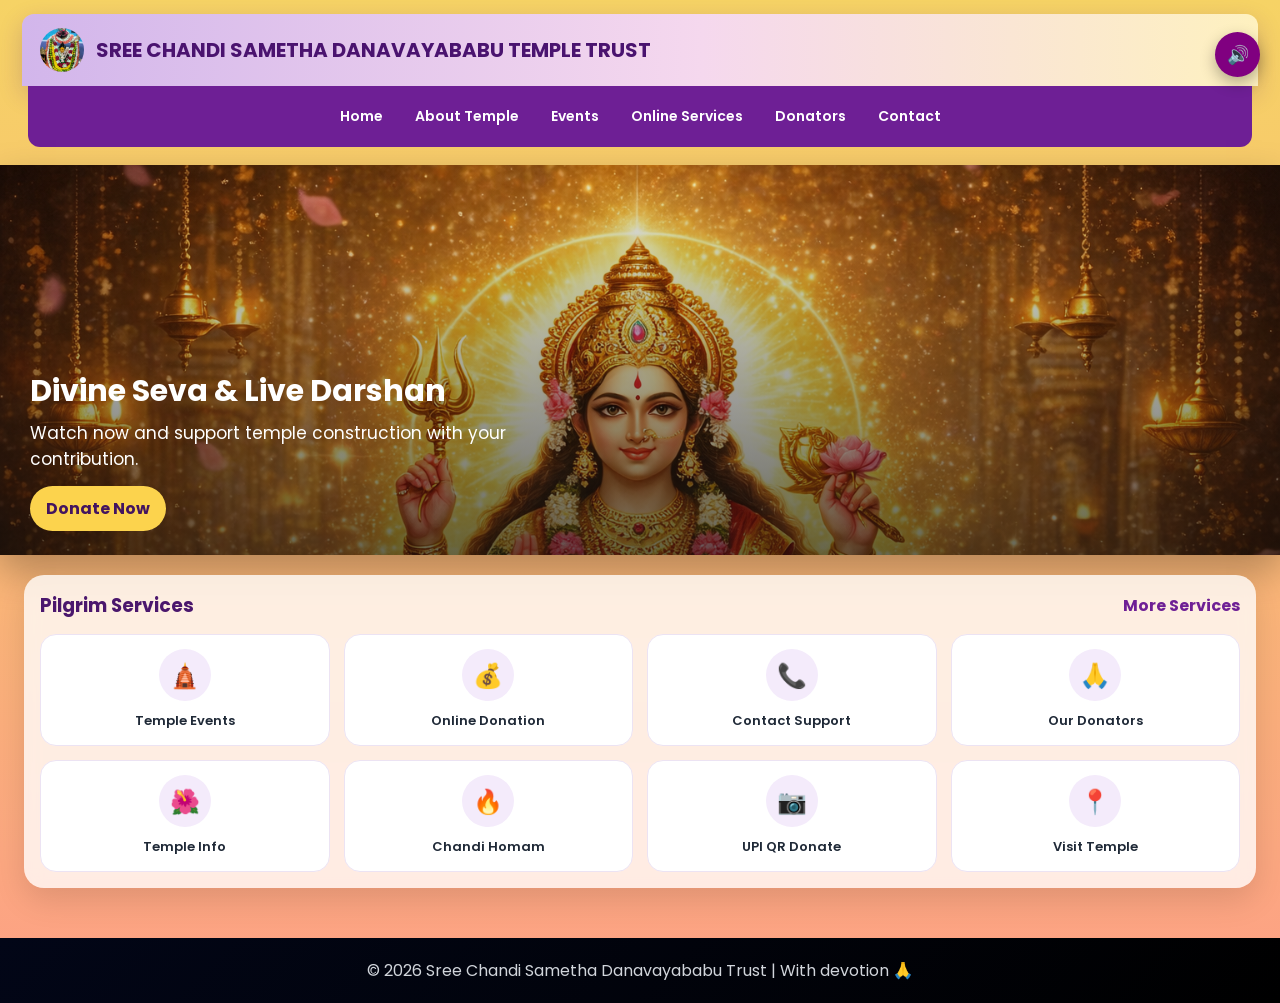
<file: index.html>
<!DOCTYPE html>
<html lang="en">
<head>
    <meta charset="UTF-8">
    <meta name="viewport" content="width=device-width, initial-scale=1.0">
    <title>Sree Chandi Sametha Danavayababu Temple Trust</title>

    <meta name="description" content="Support the construction of Sree Chandi Sametha Danavayababu Temple.">
    <link rel="canonical" href="https://harshavardhangokada.github.io/temple-website/">
    
    <link rel="stylesheet" href="style.css">
</head>

<body>

<!-- 🔊 AUDIO SYSTEM -->
<audio id="bg-audio" loop>
  <source src="temple-music.opus" type="audio/ogg; codecs=opus">
  Your browser does not support the audio element.
</audio>

<button class="audio-btn" onclick="toggleAudio()">🔊</button>

<div class="ttd-home">

    <!-- HEADER -->
    <header class="ttd-topbar">
        <div class="ttd-brand">
            <img src="amma.jpg" alt="Lord Durgaamma logo">
            <div>
                <h1>SREE CHANDI SAMETHA DANAVAYABABU TEMPLE TRUST</h1>
            </div>
        </div>
    </header>

    <!-- NAV -->
    <nav class="ttd-nav">
        <a href="index.html">Home</a>
        <a href="about.html">About Temple</a>
        <a href="events.html">Events</a>
        <a href="donate.html">Online Services</a>
        <a href="donators.html">Donators</a>
        <a href="contact.html">Contact</a>
    </nav>

    <!-- HERO -->
    <main class="ttd-layout">
        <section class="ttd-hero-card">
            <img src="god.jpg" alt="Goddess Durgamma face">
            <div class="ttd-hero-overlay">
                <h2>Divine Seva & Live Darshan</h2>
                <p>Watch now and support temple construction with your contribution.</p>
                <a href="donate.html" class="ttd-cta">Donate Now</a>
            </div>
        </section>
    </main>

    <!-- SERVICES -->
    <section class="ttd-services">
        <div class="ttd-services-head">
            <h3>Pilgrim Services</h3>
            <a href="donate.html">More Services</a>
        </div>

        <div class="ttd-service-grid">
            <a class="ttd-service" href="events.html"><span>🛕</span><p>Temple Events</p></a>
            <a class="ttd-service" href="donate.html"><span>💰</span><p>Online Donation</p></a>
            <a class="ttd-service" href="contact.html"><span>📞</span><p>Contact Support</p></a>
            <a class="ttd-service" href="donators.html"><span>🙏</span><p>Our Donators</p></a>
            <a class="ttd-service" href="about.html"><span>🌺</span><p>Temple Info</p></a>
            <a class="ttd-service" href="events.html"><span>🔥</span><p>Chandi Homam</p></a>
            <a class="ttd-service" href="donate.html"><span>📷</span><p>UPI QR Donate</p></a>
            <a class="ttd-service" href="contact.html"><span>📍</span><p>Visit Temple</p></a>
        </div>
    </section>

</div>

<!-- FOOTER -->
<footer>
    © 2026 Sree Chandi Sametha Danavayababu Trust | With devotion 🙏
</footer>

<!-- 🔊 AUDIO SCRIPT -->
<script>
let audio;
let btn;

window.onload = function () {
    audio = document.getElementById("bg-audio");
    btn = document.querySelector(".audio-btn");
};

function toggleAudio(){
    if(audio.paused){
        audio.play().then(()=>{
            btn.classList.add("playing");
            btn.innerText = "🔊";
        }).catch(err=>{
            alert("Audio not allowed. Click again.");
        });
    } else {
        audio.pause();
        btn.classList.remove("playing");
        btn.innerText = "🔇";
    }
}
</script>

</body>
</html>
</file>
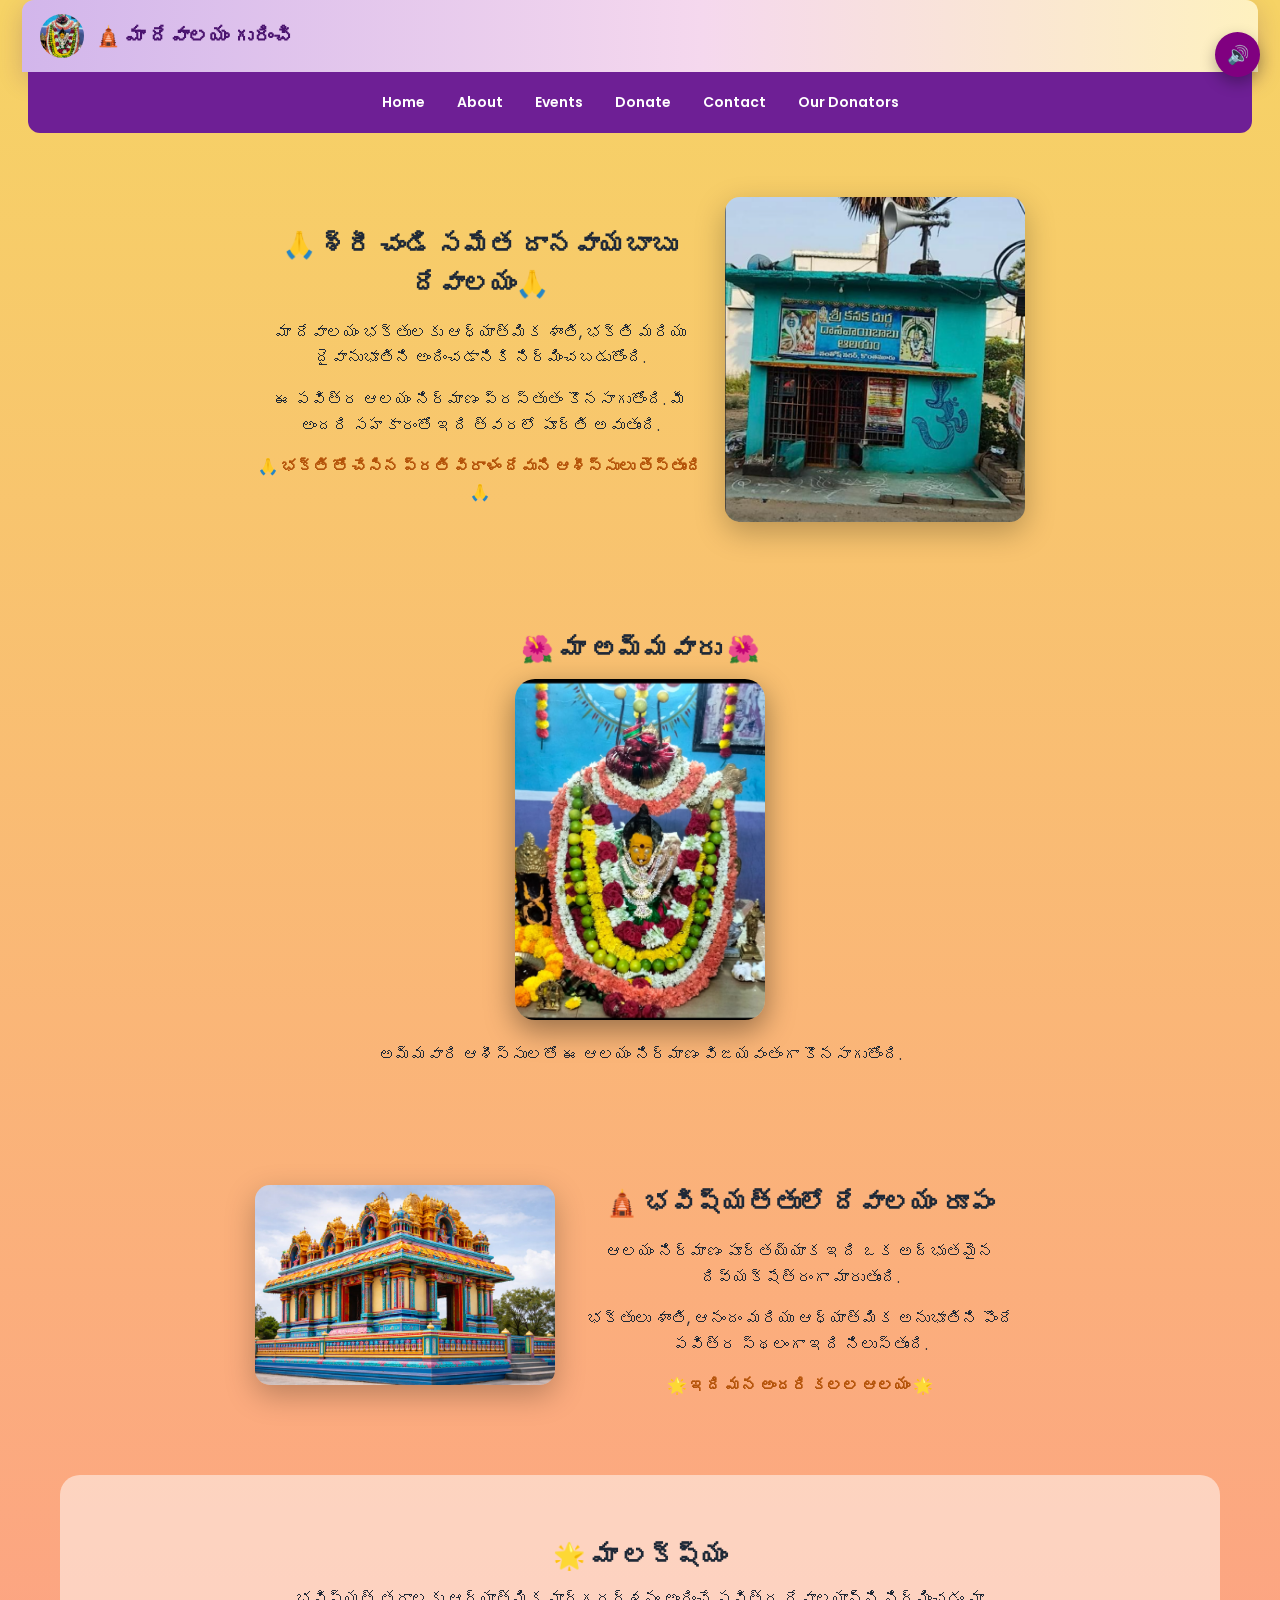
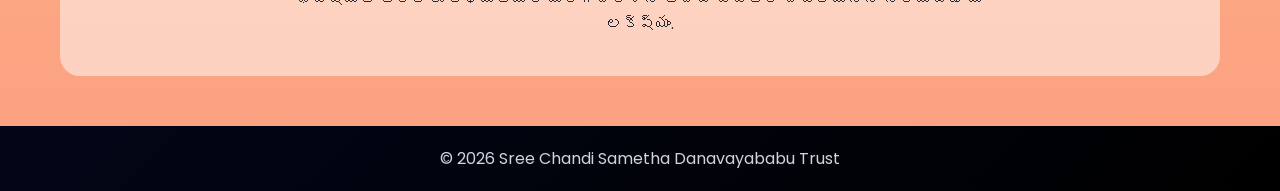
<file: about.html>
<!DOCTYPE html>
<html lang="te">
<head>
    <meta charset="UTF-8">
    <meta name="viewport" content="width=device-width, initial-scale=1.0">
    <title>About - Sree Chandi Sametha Danavayababu Temple Trust</title>

    <meta name="description" content="Learn about Sree Chandi Sametha Danavayababu Temple Trust and our mission to build a sacred place for future generations.">
    <link rel="canonical" href="https://harshavardhangokada.github.io/temple-website/about.html">

    <meta name="robots" content="index,follow">
    <meta property="og:title" content="About - Sree Chandi Sametha Danavayababu Temple Trust">
    <meta property="og:description" content="Our temple trust mission, vision, and future temple plan.">
    <meta property="og:type" content="website">
    <meta property="og:url" content="https://harshavardhangokada.github.io/temple-website/about.html">
    <meta property="og:image" content="https://harshavardhangokada.github.io/temple-website/temple.png">

    <link rel="stylesheet" href="style.css">
</head>

<body>

<!-- 🔊 AUDIO SYSTEM -->
<audio id="bg-audio" loop>
  <source src="temple-music.opus" type="audio/ogg; codecs=opus">
  Your browser does not support the audio element.
</audio>


<button class="audio-btn" onclick="toggleAudio()">🔊</button>

<!-- HEADER -->
<header class="ttd-topbar">
    <div class="ttd-brand">
        <img src="amma.jpg" alt="Lord Durgaamma logo">
        <div>
            <h1>🛕 మా దేవాలయం గురించి</h1>
        </div>
    </div>
</header>

<!-- NAV -->
<nav class="ttd-nav">
    <a href="index.html">Home</a>
    <a href="about.html">About</a>
    <a href="events.html">Events</a>
    <a href="donate.html">Donate</a>
    <a href="contact.html">Contact</a>
    <a href="donators.html">Our Donators</a>
</nav>

<!-- MAIN CONTENT -->
<main class="page-container">

<!-- INTRO -->
<section class="about-section">
    <div class="about-container">
        <div class="about-text">
            <h2>🙏 శ్రీ చండి సమేత దానవాయబాబు దేవాలయం🙏</h2>

            <p>
                మా దేవాలయం భక్తులకు ఆధ్యాత్మిక శాంతి, భక్తి మరియు దైవానుభూతిని అందించడానికి నిర్మించబడుతోంది.
            </p>

            <p>
                ఈ పవిత్ర ఆలయం నిర్మాణం ప్రస్తుతం కొనసాగుతోంది. మీ అందరి సహకారంతో ఇది త్వరలో పూర్తి అవుతుంది.
            </p>

            <p class="highlight">
                🙏 భక్తి తో చేసిన ప్రతి విరాళం దేవుని ఆశీస్సులు తెస్తుంది 🙏
            </p>
        </div>

        <div class="about-image">
            <img src="temple.png" alt="Temple">
        </div>
    </div>
</section>

<!-- GODDESS -->
<section class="about-section">
    <div style="text-align:center;">
        <h2>🌺 మా అమ్మవారు 🌺</h2>

        <img src="amma.jpg" alt="Goddess image"
             style="width:250px;border-radius:20px;box-shadow:0 10px 30px rgba(0,0,0,0.4);">

        <p style="margin-top:15px;">
            అమ్మవారి ఆశీస్సులతో ఈ ఆలయం నిర్మాణం విజయవంతంగా కొనసాగుతోంది.
        </p>
    </div>
</section>

<!-- FUTURE -->
<section class="about-section">
    <div class="about-container">

        <div class="about-image">
            <img src="future.jpg" alt="Future Temple">
        </div>

        <div class="about-text">
            <h2>🛕 భవిష్యత్తులో దేవాలయం రూపం</h2>

            <p>
                ఆలయం నిర్మాణం పూర్తయ్యాక ఇది ఒక అద్భుతమైన దివ్యక్షేత్రంగా మారుతుంది.
            </p>

            <p>
                భక్తులు శాంతి, ఆనందం మరియు ఆధ్యాత్మిక అనుభూతిని పొందే పవిత్ర స్థలంగా ఇది నిలుస్తుంది.
            </p>

            <p class="highlight">
                🌟 ఇది మన అందరి కలల ఆలయం 🌟
            </p>
        </div>
    </div>
</section>

<!-- VISION -->
<section class="about-section light">
    <h2 style="text-align:center;">🌟 మా లక్ష్యం</h2>

    <p style="text-align:center; max-width:700px; margin:auto;">
        భవిష్యత్ తరాలకు ఆధ్యాత్మిక మార్గదర్శనం అందించే పవిత్ర దేవాలయాన్ని నిర్మించడం మా లక్ష్యం.
    </p>
</section>

</main>

<!-- FOOTER -->
<footer>
    © 2026 Sree Chandi Sametha Danavayababu Trust
</footer>

<script>
document.addEventListener("DOMContentLoaded", function () {

    const audio = document.getElementById("bg-audio");
    const btn = document.querySelector(".audio-btn");

    if (!audio || !btn) return;

    // restore state
    if (localStorage.getItem("audio") === "on") {
        let time = localStorage.getItem("time");

        if (time) audio.currentTime = time;

        audio.play().then(() => {
            btn.innerText = "🔊";
        }).catch(() => {
            // autoplay blocked, wait for user click
        });
    }

    // save progress
    setInterval(() => {
        if (!audio.paused) {
            localStorage.setItem("time", audio.currentTime);
        }
    }, 1000);

    // global function
    window.toggleAudio = function () {
        if (audio.paused) {
            audio.play();
            btn.innerText = "🔊";
            localStorage.setItem("audio", "on");
        } else {
            audio.pause();
            btn.innerText = "🔇";
            localStorage.setItem("audio", "off");
        }
    };

});
</script>

<!-- JSON -->
<script type="application/ld+json">
{
  "@context": "https://schema.org",
  "@type": "Organization",
  "name": "Sree Chandi Sametha Danavayababu Temple Trust"
}
</script>
<!-- 🔊 AUDIO SCRIPT -->
<script>
let audio;
let btn;

window.onload = function () {
    audio = document.getElementById("bg-audio");
    btn = document.querySelector(".audio-btn");
};

function toggleAudio(){
    if(audio.paused){
        audio.play().then(()=>{
            btn.classList.add("playing");
            btn.innerText = "🔊";
        }).catch(err=>{
            alert("Audio not allowed. Click again.");
        });
    } else {
        audio.pause();
        btn.classList.remove("playing");
        btn.innerText = "🔇";
    }
}
</script>
<!-- Dark Mode Script -->

<script>
function toggleMode() {
    document.body.classList.toggle("dark");

    if (document.body.classList.contains("dark")) {
        localStorage.setItem("mode", "dark");
    } else {
        localStorage.setItem("mode", "light");
    }
}

window.onload = function () {
    if (localStorage.getItem("mode") === "dark") {
        document.body.classList.add("dark");
    }
};
</script>
</body>
</html>
</file>
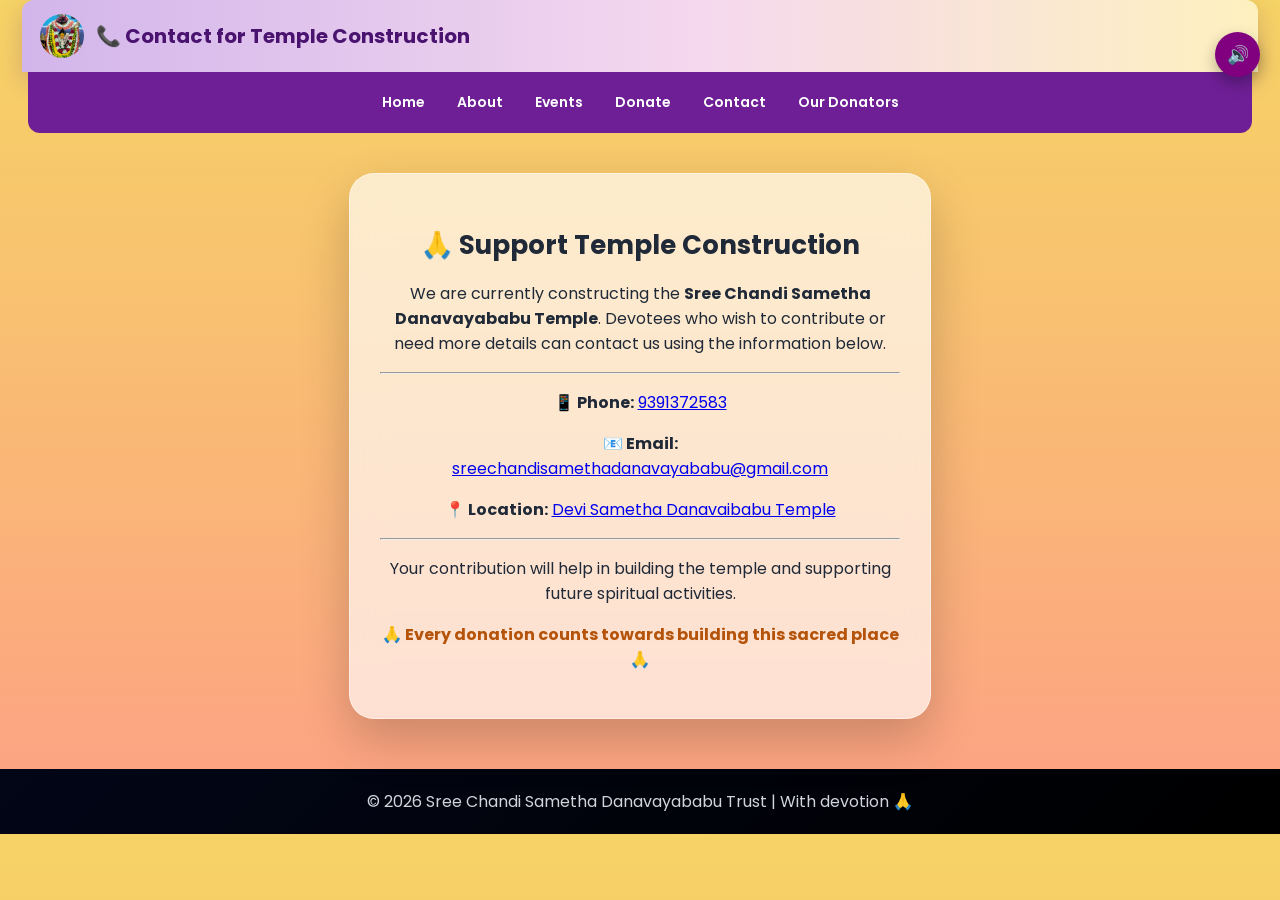
<file: contact.html>
<!DOCTYPE html>

<html lang="en">
<head>
    <meta charset="UTF-8">
    <meta name="viewport" content="width=device-width, initial-scale=1.0">
    <title>Contact - Sree Chandi Sametha Danavayababu Temple Trust</title>
    <meta name="description" content="Contact Sree Chandi Sametha Danavayababu Temple Trust for donation details, support, and temple construction information.">
    <link rel="canonical" href="https://harshavardhangokada.github.io/temple-website/contact.html">
    <meta name="robots" content="index,follow">
    <meta property="og:title" content="Contact - Sree Chandi Sametha Danavayababu Temple Trust">
    <meta property="og:description" content="Phone, email, and location details for temple construction support.">
    <meta property="og:type" content="website">
    <meta property="og:url" content="https://harshavardhangokada.github.io/temple-website/contact.html">
    <meta property="og:image" content="https://harshavardhangokada.github.io/temple-website/temple.png">
    <link rel="stylesheet" href="style.css">
</head>
<body>
<!-- 🔊 AUDIO SYSTEM -->
<audio id="bg-audio" loop>
  <source src="temple-music.opus" type="audio/ogg; codecs=opus">
  Your browser does not support the audio element.
</audio>

<button class="audio-btn" onclick="toggleAudio()">🔊</button>

<header class="ttd-topbar">
    <div class="ttd-brand">
        <img src="amma.jpg" alt="Lord Durgaamma logo">
        <div>
            <h1>📞 Contact for Temple Construction</h1>
        </div>
    </div>
</header>
<nav class="ttd-nav">
    <a href="index.html">Home</a>
    <a href="about.html">About</a>
    <a href="events.html">Events</a>
    <a href="donate.html">Donate</a>
    <a href="contact.html">Contact</a>
    <a href="donators.html">Our Donators</a>
</nav>
<main class="page-container">

<section>
    <div class="card">
    <h2>🙏 Support Temple Construction</h2>

    <p>
        We are currently constructing the 
        <b>Sree Chandi Sametha Danavayababu Temple</b>.
        Devotees who wish to contribute or need more details
        can contact us using the information below.
    </p>

    <hr>

    <!-- CLICKABLE CONTACT DETAILS -->

    <p><b>📱 Phone:</b> 
        <a href="tel:9391372583">9391372583</a>
    </p>

    <p><b>📧 Email:</b><br>
        <a href="mailto:sreechandisamethadanavayababu@gmail.com">
            sreechandisamethadanavayababu@gmail.com
        </a>
    </p>

    <p><b>📍 Location:</b> 
    <a href="https://www.google.com/maps?q=Devi%20Sametha%20Danavaibabu%20Temple" target="_blank" rel="noopener noreferrer">
        Devi Sametha Danavaibabu Temple
    </a>
</p>

    <hr>

    <p>
        Your contribution will help in building the temple and
        supporting future spiritual activities.
    </p>

    <p class="highlight">
        🙏 Every donation counts towards building this sacred place 🙏
    </p>

</div>

</section>
</main>

<footer>
    © 2026 Sree Chandi Sametha Danavayababu Trust | With devotion 🙏
</footer>

<!-- JSON STRUCTURED DATA -->
<script type="application/ld+json">
{
  "@context": "https://schema.org",
  "@type": "Organization",
  "name": "Sree Chandi Sametha Danavayababu Temple Trust"
}
</script>
<script>
document.addEventListener("DOMContentLoaded", function () {

    const audio = document.getElementById("bg-audio");
    const btn = document.querySelector(".audio-btn");

    if (!audio || !btn) return;

    // restore state
    if (localStorage.getItem("audio") === "on") {
        let time = localStorage.getItem("time");

        if (time) audio.currentTime = time;

        audio.play().then(() => {
            btn.innerText = "🔊";
        }).catch(() => {
            // autoplay blocked, wait for user click
        });
    }

    // save progress
    setInterval(() => {
        if (!audio.paused) {
            localStorage.setItem("time", audio.currentTime);
        }
    }, 1000);

    // global function
    window.toggleAudio = function () {
        if (audio.paused) {
            audio.play();
            btn.innerText = "🔊";
            localStorage.setItem("audio", "on");
        } else {
            audio.pause();
            btn.innerText = "🔇";
            localStorage.setItem("audio", "off");
        }
    };

});
</script>
<!-- 🔊 AUDIO SCRIPT -->
<script>
let audio;
let btn;

window.onload = function () {
    audio = document.getElementById("bg-audio");
    btn = document.querySelector(".audio-btn");
};

function toggleAudio(){
    if(audio.paused){
        audio.play().then(()=>{
            btn.classList.add("playing");
            btn.innerText = "🔊";
        }).catch(err=>{
            alert("Audio not allowed. Click again.");
        });
    } else {
        audio.pause();
        btn.classList.remove("playing");
        btn.innerText = "🔇";
    }
}
</script>
<!-- Dark Mode Script -->

<script>
function toggleMode() {
    document.body.classList.toggle("dark");

    if (document.body.classList.contains("dark")) {
        localStorage.setItem("mode", "dark");
    } else {
        localStorage.setItem("mode", "light");
    }
}

window.onload = function () {
    if (localStorage.getItem("mode") === "dark") {
        document.body.classList.add("dark");
    }
};
</script>
</body>
</html>
</file>
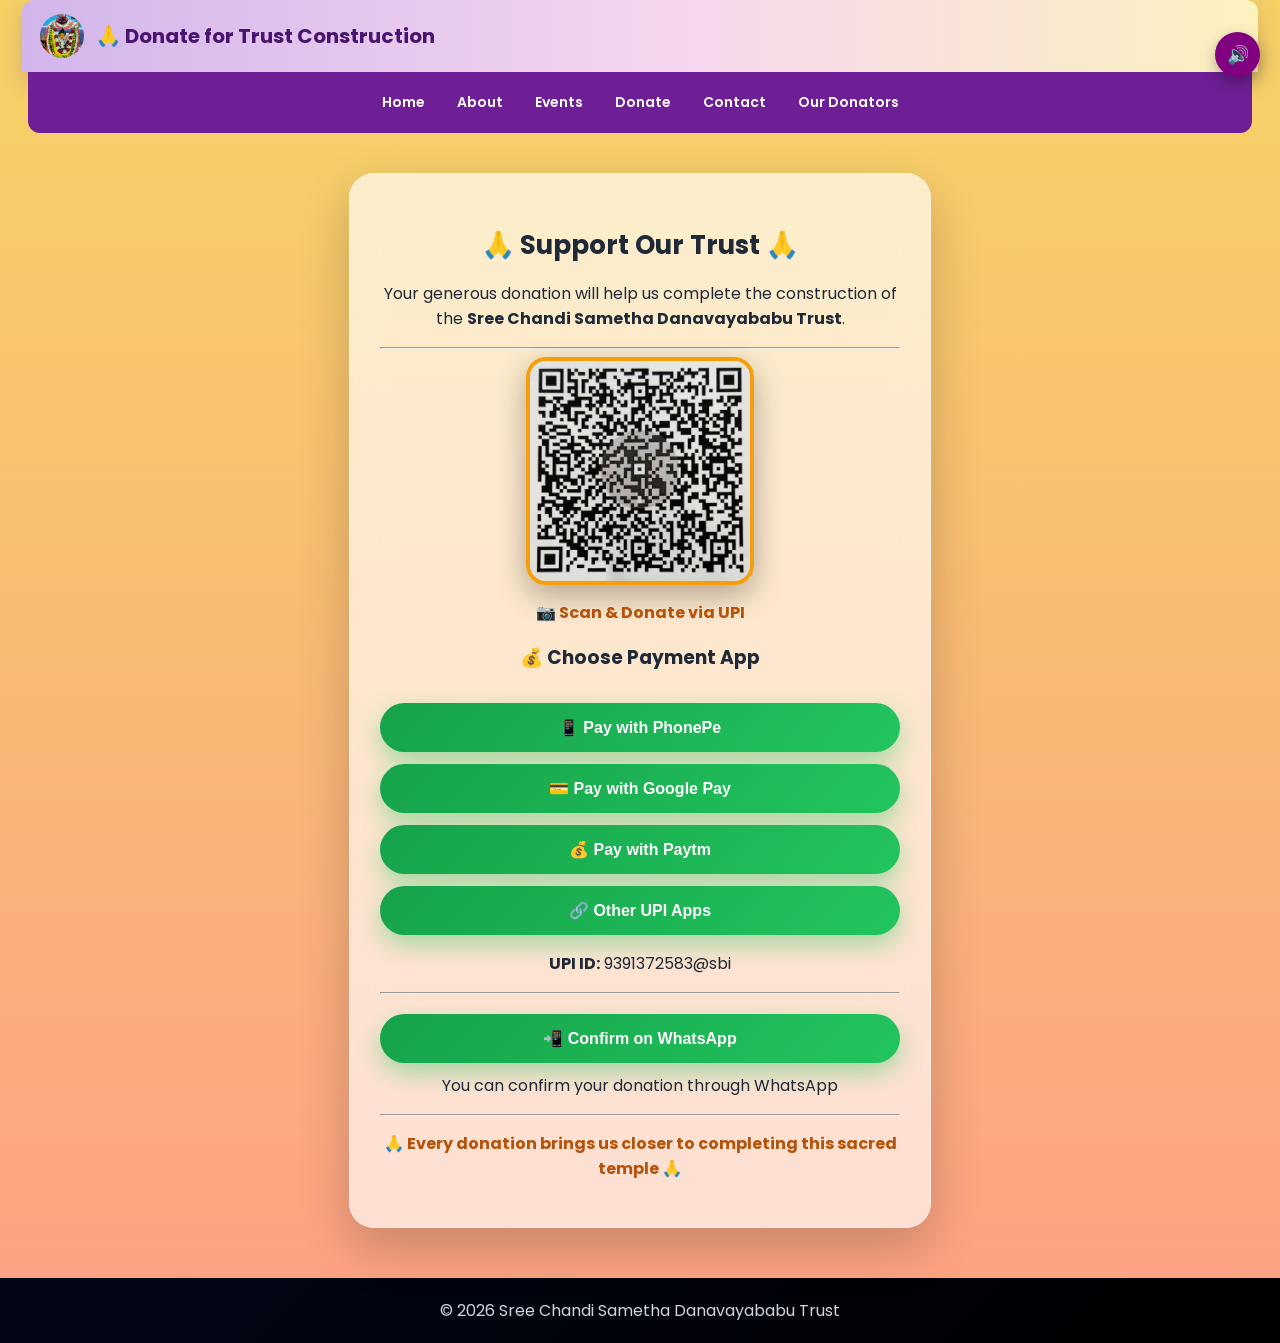
<file: donate.html>
<!DOCTYPE html>

<html lang="en">
<head>
    <meta charset="UTF-8">
    <meta name="viewport" content="width=device-width, initial-scale=1.0">
    <title>Donate - Sree Chandi Sametha Danavayababu Temple Trust</title>
    <meta name="description" content="Donate via UPI to support Sree Chandi Sametha Danavayababu Temple construction. Scan QR or use PhonePe, Google Pay, Paytm, or any UPI app.">
    <link rel="canonical" href="https://harshavardhangokada.github.io/temple-website/donate.html">
    <meta name="robots" content="index,follow">
    <meta property="og:title" content="Donate - Sree Chandi Sametha Danavayababu Temple Trust">
    <meta property="og:description" content="Scan & donate via UPI. Every donation brings blessings.">
    <meta property="og:type" content="website">
    <meta property="og:url" content="https://harshavardhangokada.github.io/temple-website/donate.html">
    <meta property="og:image" content="https://harshavardhangokada.github.io/temple-website/qr.png">
    <link rel="stylesheet" href="style.css">
</head>
<body>
<!-- 🔊 AUDIO SYSTEM -->
<audio id="bg-audio" loop>
  <source src="temple-music.opus" type="audio/ogg; codecs=opus">
  Your browser does not support the audio element.
</audio>


<button class="audio-btn" onclick="toggleAudio()">🔊</button>

<header class="ttd-topbar">
    <div class="ttd-brand">
        <img src="amma.jpg" alt="Lord Durgaamma logo">
        <div>
            <h1>🙏 Donate for Trust Construction</h1>
        </div>
    </div>
</header>
<nav class="ttd-nav">
    <a href="index.html">Home</a>
    <a href="about.html">About</a>
    <a href="events.html">Events</a>
    <a href="donate.html">Donate</a>
    <a href="contact.html">Contact</a>
    <a href="donators.html">Our Donators</a>
</nav>
<main class="page-container">

<section>
<div class="card">

    <h2>🙏 Support Our Trust 🙏</h2>

    <p>
        Your generous donation will help us complete the construction of the 
        <b>Sree Chandi Sametha Danavayababu Trust</b>.
    </p>

    <hr>

    <!-- QR CODE -->
    <img src="qr.png" alt="UPI QR Code"
         style="width:220px; height:220px; display:block; margin:auto;">

    <p class="highlight">📷 Scan & Donate via UPI</p>

    <!-- UPDATED UPI SECTION -->
    <div class="upi-section">

        <h3 style="text-align:center;">💰 Choose Payment App</h3>

        <!-- PHONEPE -->
        <a href="phonepe://pay?pa=9391372583@sbi&pn=Sree%20Chandi%20Sametha%20Danavayababu%20Trust&cu=INR">
            <button class="donate-btn">📱 Pay with PhonePe</button>
        </a>

        <!-- GPAY -->
        <a href="tez://upi/pay?pa=9391372583@sbi&pn=Sree%20Chandi%20Sametha%20Danavayababu%20Trust&cu=INR">
            <button class="donate-btn">💳 Pay with Google Pay</button>
        </a>

        <!-- PAYTM -->
        <a href="paytmmp://pay?pa=9391372583@sbi&pn=Sree%20Chandi%20Sametha%20Danavayababu%20Trust&cu=INR">
            <button class="donate-btn">💰 Pay with Paytm</button>
        </a>

        <!-- OTHER UPI -->
        <a href="upi://pay?pa=9391372583@sbi&pn=Sree%20Chandi%20Sametha%20Danavayababu%20Trust&cu=INR">
            <button class="donate-btn">🔗 Other UPI Apps</button>
        </a>

    </div>

    <p><b>UPI ID:</b> 9391372583@sbi</p>

    <hr>

    <!-- WHATSAPP CONFIRMATION -->
    <a href="https://wa.me/919391372583?text=I%20have%20donated%20to%20the%20Trust" target="_blank" rel="noopener noreferrer">
        <button class="donate-btn">📲 Confirm on WhatsApp</button>
    </a>

    <p style="margin-top:10px;">
        You can confirm your donation through WhatsApp
    </p>

    <hr>

    <p class="highlight">
        🙏 Every donation brings us closer to completing this sacred temple 🙏
    </p>

</div>

</section>
</main>

<footer>
    © 2026 Sree Chandi Sametha Danavayababu Trust
</footer>

<script>
function toggleMode() {
    document.body.classList.toggle("dark");
    localStorage.setItem("mode", document.body.classList.contains("dark") ? "dark" : "light");
}

window.onload = function () {
    if (localStorage.getItem("mode") === "dark") {
        document.body.classList.add("dark");
    }
};
</script>
<!-- JSON STRUCTURED DATA -->
<script type="application/ld+json">
{
  "@context": "https://schema.org",
  "@type": "Organization",
  "name": "Sree Chandi Sametha Danavayababu Temple Trust"
}
</script>

<script>
document.addEventListener("DOMContentLoaded", function () {

    const audio = document.getElementById("bg-audio");
    const btn = document.querySelector(".audio-btn");

    if (!audio || !btn) return;

    // restore state
    if (localStorage.getItem("audio") === "on") {
        let time = localStorage.getItem("time");

        if (time) audio.currentTime = time;

        audio.play().then(() => {
            btn.innerText = "🔊";
        }).catch(() => {
            // autoplay blocked, wait for user click
        });
    }

    // save progress
    setInterval(() => {
        if (!audio.paused) {
            localStorage.setItem("time", audio.currentTime);
        }
    }, 1000);

    // global function
    window.toggleAudio = function () {
        if (audio.paused) {
            audio.play();
            btn.innerText = "🔊";
            localStorage.setItem("audio", "on");
        } else {
            audio.pause();
            btn.innerText = "🔇";
            localStorage.setItem("audio", "off");
        }
    };

});
</script>
</body>
</html>
</body>

</html>
</file>
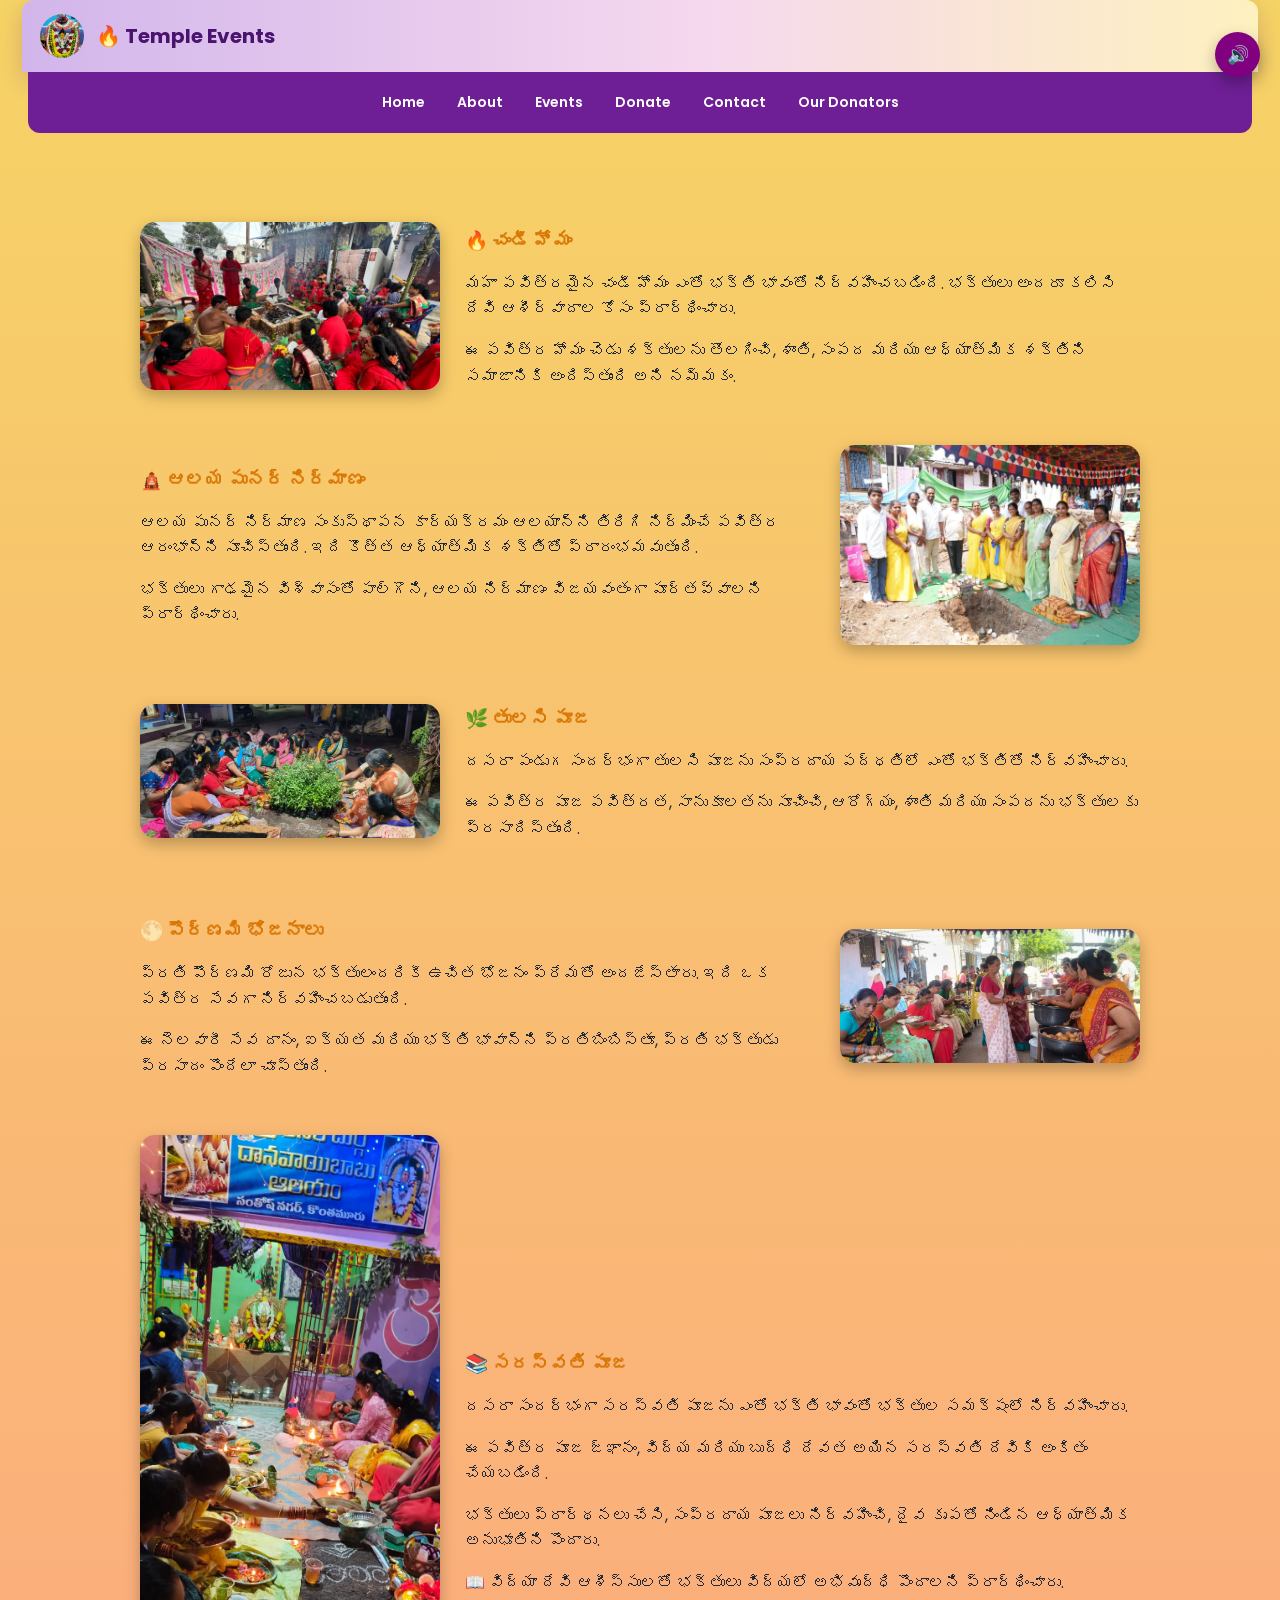
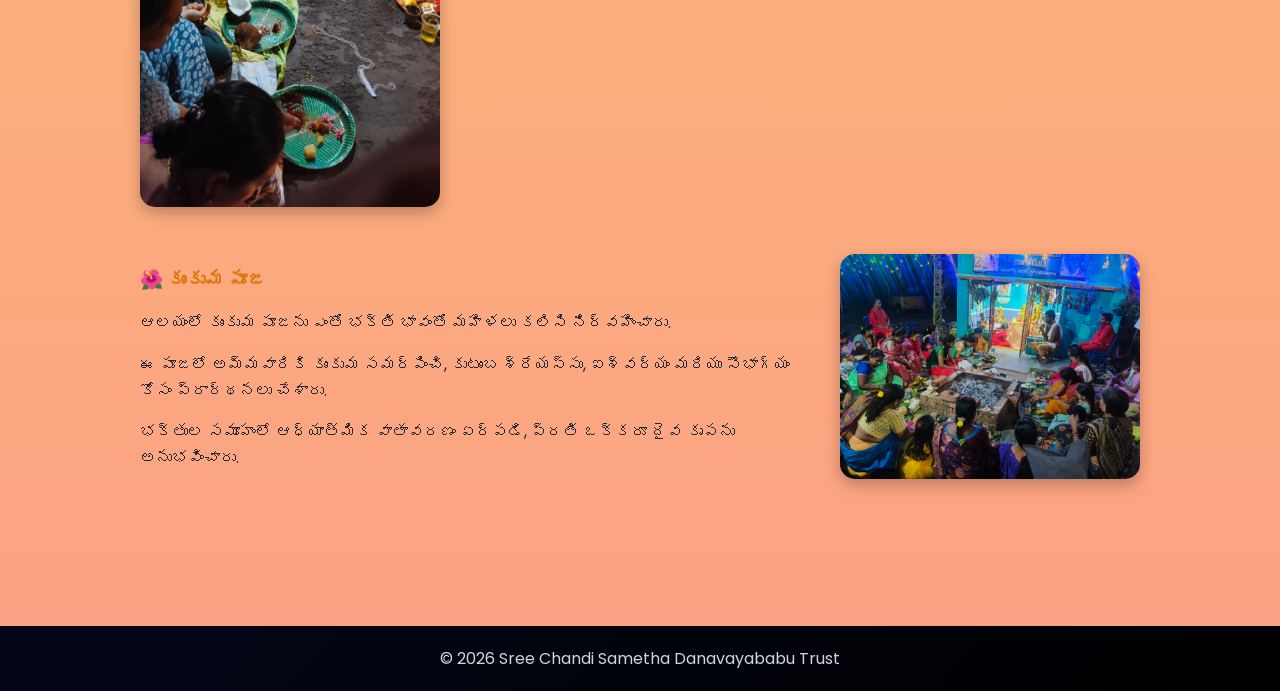
<file: events.html>
<!DOCTYPE html>

<html lang="te">
<head>
    <meta charset="UTF-8">
    <meta name="viewport" content="width=device-width, initial-scale=1.0">
    <title>Events - Sree Chandi Sametha Danavayababu Temple Trust</title>
    <meta name="description" content="Temple events, poojas, and spiritual activities conducted by Sree Chandi Sametha Danavayababu Temple Trust.">
    <link rel="canonical" href="https://harshavardhangokada.github.io/temple-website/events.html">
    <meta name="robots" content="index,follow">
    <meta property="og:title" content="Events - Sree Chandi Sametha Danavayababu Temple Trust">
    <meta property="og:description" content="Temple events and spiritual activities.">
    <meta property="og:type" content="website">
    <meta property="og:url" content="https://harshavardhangokada.github.io/temple-website/events.html">
    <meta property="og:image" content="https://harshavardhangokada.github.io/temple-website/chandi.jpg">
    <link rel="stylesheet" href="style.css">
</head>
<body>
<!-- 🔊 AUDIO SYSTEM -->
<audio id="bg-audio" loop>
  <source src="temple-music.opus" type="audio/ogg; codecs=opus">
  Your browser does not support the audio element.
</audio>


<button class="audio-btn" onclick="toggleAudio()">🔊</button>

<header class="ttd-topbar">
    <div class="ttd-brand">
        <img src="amma.jpg" alt="Lord Durgaamma logo">
        <div>
            <h1>🔥 Temple Events</h1>
        </div>
    </div>
</header>
<nav class="ttd-nav">
    <a href="index.html">Home</a>
    <a href="about.html">About</a>
    <a href="events.html">Events</a>
    <a href="donate.html">Donate</a>
    <a href="contact.html">Contact</a>
    <a href="donators.html">Our Donators</a>
</nav>
<main class="page-container">

<section class="events-section">

<!-- EVENT 1 -->
<div class="event-row">
    <img src="chandi.jpg" alt="Chandi homam event">

    <div class="event-content">
        <h3>🔥 చండీ హోమం</h3>

<p>
    మహా పవిత్రమైన చండీ హోమం ఎంతో భక్తి భావంతో నిర్వహించబడింది.
    భక్తులు అందరూ కలిసి దేవి ఆశీర్వాదాల కోసం ప్రార్థించారు.
</p>

<p>
    ఈ పవిత్ర హోమం చెడు శక్తులను తొలగించి, శాంతి, సంపద మరియు
    ఆధ్యాత్మిక శక్తిని సమాజానికి అందిస్తుంది అని నమ్మకం.
</p>
    </div>
</div>

<!-- EVENT 2 -->
<div class="event-row reverse">
    <img src="sankusthapana.jpg" alt="Temple reconstruction foundation event">

    <div class="event-content">
        <h3>🛕 ఆలయ పునర్ నిర్మాణం</h3>

<p>
    ఆలయ పునర్ నిర్మాణ సంకుస్థాపన కార్యక్రమం ఆలయాన్ని తిరిగి నిర్మించే
    పవిత్ర ఆరంభాన్ని సూచిస్తుంది. ఇది కొత్త ఆధ్యాత్మిక శక్తితో ప్రారంభమవుతుంది.
</p>

<p>
    భక్తులు గాఢమైన విశ్వాసంతో పాల్గొని, ఆలయ నిర్మాణం విజయవంతంగా
    పూర్తవ్వాలని ప్రార్థించారు.
</p>
    </div>
</div>

<!-- EVENT 3 -->
<div class="event-row">
    <img src="tulasi.jpg" alt="Tulasi pooja event">

    <div class="event-content">
        <h3>🌿 తులసి పూజ</h3>

<p>
    దసరా పండుగ సందర్భంగా తులసి పూజను సంప్రదాయ పద్ధతిలో
    ఎంతో భక్తితో నిర్వహించారు.
</p>

<p>
    ఈ పవిత్ర పూజ పవిత్రత, సానుకూలతను సూచించి,
    ఆరోగ్యం, శాంతి మరియు సంపదను భక్తులకు ప్రసాదిస్తుంది.
</p>
    </div>
</div>

<!-- EVENT 4 -->
<div class="event-row reverse">
    <img src="pournami.jpg" alt="Pournami annadanam event">

    <div class="event-content">
       <h3>🌕 పౌర్ణమి భోజనాలు</h3>

<p>
    ప్రతి పౌర్ణమి రోజున భక్తులందరికీ ఉచిత భోజనం ప్రేమతో అందజేస్తారు.
    ఇది ఒక పవిత్ర సేవగా నిర్వహించబడుతుంది.
</p>

<p>
    ఈ నెలవారీ సేవ దానం, ఐక్యత మరియు భక్తి భావాన్ని ప్రతిబింబిస్తూ,
    ప్రతి భక్తుడు ప్రసాదం పొందేలా చూస్తుంది.
</p>
    </div>
</div>

<!-- EVENT 5 -->
<div class="event-row">
    <img src="sarswathipooja.jpg" alt="Saraswathi Pooja">

    <div class="event-content">
        <h3>📚 సరస్వతి పూజ</h3>

<p>
    దసరా సందర్భంగా సరస్వతి పూజను ఎంతో భక్తి భావంతో
    భక్తుల సమక్షంలో నిర్వహించారు.
</p>

<p>
    ఈ పవిత్ర పూజ జ్ఞానం, విద్య మరియు బుద్ధి దేవత అయిన
    సరస్వతి దేవికి అంకితం చేయబడింది.
</p>

<p>
    భక్తులు ప్రార్థనలు చేసి, సంప్రదాయ పూజలు నిర్వహించి,
    దైవ కృపతో నిండిన ఆధ్యాత్మిక అనుభూతిని పొందారు.
</p>

        <p>
📖 విద్యా దేవి ఆశీస్సులతో భక్తులు విద్యలో అభివృద్ధి పొందాలని ప్రార్థించారు.
</p>
    </div>
</div>
<!-- EVENT 6 -->
<div class="event-row reverse">
    <img src="kumkumpooja.jpg" alt="Kumkuma Pooja">

    <div class="event-content">
        <h3>🌺 కుంకుమ పూజ</h3>

        <p>
            ఆలయంలో కుంకుమ పూజను ఎంతో భక్తి భావంతో మహిళలు కలిసి నిర్వహించారు.
        </p>

        <p>
            ఈ పూజలో అమ్మవారికి కుంకుమ సమర్పించి, కుటుంబ శ్రేయస్సు,
            ఐశ్వర్యం మరియు సౌభాగ్యం కోసం ప్రార్థనలు చేశారు.
        </p>

        <p>
            భక్తుల సమూహంలో ఆధ్యాత్మిక వాతావరణం ఏర్పడి,
            ప్రతి ఒక్కరూ దైవ కృపను అనుభవించారు.
        </p>
    </div>
</div>

</section>
</main>

<footer>
    © 2026 Sree Chandi Sametha Danavayababu Trust
</footer>

<script>
function toggleMode() {
    document.body.classList.toggle("dark");
    localStorage.setItem("mode", document.body.classList.contains("dark") ? "dark" : "light");
}

window.onload = function () {
    if (localStorage.getItem("mode") === "dark") {
        document.body.classList.add("dark");
    }
};
</script>
<!-- JSON STRUCTURED DATA -->
<script type="application/ld+json">
{
  "@context": "https://schema.org",
  "@type": "Organization",
  "name": "Sree Chandi Sametha Danavayababu Temple Trust"
}
</script>
<script>
document.addEventListener("DOMContentLoaded", function () {

    const audio = document.getElementById("bg-audio");
    const btn = document.querySelector(".audio-btn");

    if (!audio || !btn) return;

    // restore state
    if (localStorage.getItem("audio") === "on") {
        let time = localStorage.getItem("time");

        if (time) audio.currentTime = time;

        audio.play().then(() => {
            btn.innerText = "🔊";
        }).catch(() => {
            // autoplay blocked, wait for user click
        });
    }

    // save progress
    setInterval(() => {
        if (!audio.paused) {
            localStorage.setItem("time", audio.currentTime);
        }
    }, 1000);

    // global function
    window.toggleAudio = function () {
        if (audio.paused) {
            audio.play();
            btn.innerText = "🔊";
            localStorage.setItem("audio", "on");
        } else {
            audio.pause();
            btn.innerText = "🔇";
            localStorage.setItem("audio", "off");
        }
    };

});
</script>

</body>
</html>
</body>
</html>
</file>
<file: style.css>
/* IMPORT FONT */
@import url('https://fonts.googleapis.com/css2?family=Poppins:wght@300;500;700&display=swap');

/* BODY */
body {
    margin: 0;
    font-family: 'Poppins', sans-serif;
    background: linear-gradient(135deg, #fff7ed, #fde68a, #fff);
    color: #1f2937;
    transition: all 0.4s ease;
}

/* DARK MODE */
body.dark {
    background: linear-gradient(135deg, #020617, #0f172a);
    color: #e5e7eb;
}

/* HEADER */
header:not(.ttd-topbar) {
    background: linear-gradient(90deg, #d97706, #fbbf24);
    color: white;
    padding: 25px;
    text-align: center;
    box-shadow: 0 6px 25px rgba(0,0,0,0.25);
}

/* NAV */
nav:not(.ttd-nav) {
    display: flex;
    flex-wrap: wrap;
    justify-content: center;
    gap: 10px;
    margin-top: 12px;
}

nav:not(.ttd-nav) a {
    margin: 8px;
    color: white;
    text-decoration: none;
    font-weight: 600;
    padding: 8px 18px;
    border-radius: 30px;
    transition: 0.3s;
    display: inline-block;
}

nav:not(.ttd-nav) a:hover {
    background: white;
    color: #d97706;
}

/* TOGGLE BUTTON */
.toggle-btn {
    position: fixed;
    top: 20px;
    right: 20px;
    background: #111827;
    color: white;
    padding: 10px 16px;
    border-radius: 50px;
    cursor: pointer;
    z-index: 1200;
}

/* TTD STYLE HOME REDESIGN */
.ttd-home {
    width: 100%;
    max-width: none;
    margin: 14px 0 0;
    padding: 0;
}

.ttd-topbar {
    background: linear-gradient(90deg, #d2b6eb 0%, #f5d8ee 55%, #fef1bf 100%);
    border-radius: 12px 12px 0 0;
    padding: 14px 18px;
    display: flex;
    justify-content: space-between;
    align-items: center;
    box-shadow: 0 8px 24px rgba(63, 19, 117, 0.2);
    width: min(1200px, calc(100% - 28px));
    margin-left: auto;
    margin-right: auto;
}

.ttd-brand {
    display: flex;
    align-items: center;
    gap: 12px;
}

.ttd-brand img {
    width: 44px;
    height: 44px;
    border-radius: 50%;
    object-fit: cover;
}

.ttd-brand h1 {
    margin: 0;
    font-size: 20px;
    color: #4a136f;
}

.ttd-brand p {
    margin: 2px 0 0;
    font-size: 13px;
    color: #6b257a;
    font-weight: 600;
}

.ttd-login {
    text-decoration: none;
    color: #4a136f;
    font-weight: 700;
    background: rgba(255, 255, 255, 0.6);
    padding: 8px 14px;
    border-radius: 20px;
}

.ttd-nav {
    background: #6e1f95;
    border-radius: 0 0 12px 12px;
    padding: 12px;
    display: flex;
    gap: 8px;
    flex-wrap: wrap;
    justify-content: center;
    width: min(1200px, calc(100% - 28px));
    margin-left: auto;
    margin-right: auto;
}

.ttd-nav a {
    color: #fff;
    text-decoration: none;
    font-size: 14px;
    font-weight: 600;
    padding: 8px 12px;
    border-radius: 20px;
}

.ttd-nav a:hover {
    background: #ffffff;
    color: #6e1f95;
}

.ttd-layout {
    margin-top: 18px;
    display: block;
    width: 100%;
    margin-left: 0;
    margin-right: 0;
}

.page-container {
    width: min(1200px, calc(100% - 28px));
    margin: 24px auto;
}

.ttd-hero-card {
    position: relative;
    margin: 0;
    overflow: hidden;
    border-radius: 0;
    box-shadow: 0 16px 36px rgba(0, 0, 0, 0.28);
    min-height: 390px;
    max-height: 390px;
}

.ttd-hero-card img {
    width: 100%;
    height: 100%;
    object-fit: cover;
    object-position: center 28%;
    background: #1f1106;
}

.ttd-hero-overlay {
    position: absolute;
    inset: 0;
    display: flex;
    flex-direction: column;
    justify-content: flex-end;
    padding: 24px 30px;
    background: linear-gradient(to top, rgba(10, 10, 10, 0.62), rgba(10, 10, 10, 0.08));
    color: #fff;
}

.ttd-hero-overlay h2 {
    margin: 0 0 6px;
    font-size: 30px;
}

.ttd-hero-overlay p {
    margin: 0 0 14px;
    max-width: 520px;
    font-size: 17px;
}

.ttd-cta {
    align-self: flex-start;
    background: #fcd34d;
    color: #43145f;
    font-weight: 700;
    text-decoration: none;
    padding: 10px 16px;
    border-radius: 24px;
}

.ttd-updates {
    background: #fff;
    border-radius: 18px;
    padding: 16px;
    border: 1px solid #ececec;
    box-shadow: 0 10px 28px rgba(20, 20, 30, 0.1);
}

.ttd-updates h3 {
    margin-top: 0;
    color: #4b176d;
}

.ttd-updates ul {
    margin: 0;
    padding-left: 18px;
}

.ttd-updates li {
    margin-bottom: 10px;
    line-height: 1.35;
    font-size: 14px;
}

.ttd-updates a {
    display: inline-block;
    margin-top: 8px;
    color: #6e1f95;
    font-weight: 700;
}

.ttd-services {
    margin-top: 20px;
    background: rgba(255, 255, 255, 0.78);
    backdrop-filter: blur(8px);
    border-radius: 20px;
    padding: 16px;
    box-shadow: 0 12px 32px rgba(0, 0, 0, 0.12);
    width: min(1200px, calc(100% - 28px));
    margin-left: auto;
    margin-right: auto;
}

.ttd-services-head {
    display: flex;
    justify-content: space-between;
    align-items: center;
    margin-bottom: 14px;
}

.ttd-services-head h3 {
    margin: 0;
    color: #4b176d;
}

.ttd-services-head a {
    text-decoration: none;
    color: #6e1f95;
    font-weight: 700;
}

.ttd-service-grid {
    display: grid;
    grid-template-columns: repeat(4, minmax(140px, 1fr));
    gap: 14px;
}

.ttd-service {
    text-decoration: none;
    color: inherit;
    background: #fff;
    border-radius: 16px;
    text-align: center;
    padding: 14px 10px;
    border: 1px solid #ece3f3;
    transition: transform 0.2s ease, box-shadow 0.2s ease;
}

.ttd-service:hover {
    transform: translateY(-4px);
    box-shadow: 0 10px 24px rgba(85, 28, 133, 0.2);
}

.ttd-service span {
    width: 52px;
    height: 52px;
    border-radius: 50%;
    display: grid;
    place-items: center;
    background: #f4ebfb;
    margin: 0 auto 10px;
    font-size: 24px;
}

.ttd-service p {
    margin: 0;
    font-weight: 600;
    font-size: 13px;
}

body.dark .ttd-topbar,
body.dark .ttd-updates,
body.dark .ttd-services,
body.dark .ttd-service {
    background: #1f2937;
    color: #e5e7eb;
    border-color: #334155;
}

body.dark .ttd-nav {
    background: #4c1d6f;
}

body.dark .ttd-nav a:hover {
    background: #111827;
    color: #f8fafc;
}

/* CARD / CONTAINER */
.card, .donation-container {
    background: rgba(255,255,255,0.65);
    backdrop-filter: blur(18px);
    padding: 30px;
    margin: 40px auto;
    width: 90%;
    max-width: 520px;
    border-radius: 25px;
    border: 1px solid rgba(255,255,255,0.4);
    box-shadow: 0 20px 50px rgba(0,0,0,0.2);
    text-align: center;
    transition: 0.4s;
}

.card:hover {
    transform: translateY(-6px);
}

body.dark .card,
body.dark .donation-container {
    background: rgba(30, 41, 59, 0.8);
}

/* TEXT */
.donation-text {
    line-height: 1.6;
    margin-bottom: 15px;
}

/* QR IMAGE */
.qr-image, img[src*="qr"] {
    width: 230px;
    display: block;
    margin: 20px auto;
    border-radius: 20px;
    border: 4px solid #f59e0b;
    box-shadow: 0 10px 30px rgba(0,0,0,0.3);
}

/* SCAN TEXT */
.scan-text {
    font-weight: 600;
    color: #b45309;
    margin-bottom: 15px;
}

/* BUTTON BASE */
button {
    width: 100%;
    padding: 15px;
    border-radius: 35px;
    border: none;
    font-size: 16px;
    font-weight: 600;
    cursor: pointer;
    margin-top: 12px;
    transition: 0.3s;
}

/* UPI BUTTON */
.donate-btn {
    background: linear-gradient(135deg, #16a34a, #22c55e);
    color: white;
    box-shadow: 0 10px 25px rgba(34,197,94,0.4);
}

.donate-btn:hover {
    transform: scale(1.06);
}

/* WHATSAPP BUTTON */
.whatsapp-btn {
    background: linear-gradient(135deg, #f59e0b, #f97316);
    color: white;
    box-shadow: 0 10px 25px rgba(249,115,22,0.4);
}

.whatsapp-btn:hover {
    transform: scale(1.06);
}

/* NOTES */
.upi-note, .note {
    font-size: 14px;
    color: #555;
}

body.dark .upi-note,
body.dark .note {
    color: #ccc;
}

/* UPI ID */
.upi-id {
    margin-top: 10px;
    font-weight: 600;
}

/* HIGHLIGHT */
.highlight {
    color: #b45309;
    font-weight: bold;
    margin-top: 15px;
}

/* FOOTER */
footer {
    background: linear-gradient(135deg, #020617, #000);
    color: #d1d5db;
    padding: 20px;
    text-align: center;
    margin-top: 50px;
}

/* ABOUT SECTION */
.about-container {
    display: flex;
    gap: 30px;
    max-width: 1000px;
    margin: auto;
    align-items: center;
}

.about-image img {
    width: 100%;
    border-radius: 20px;
}

/* EVENTS */
.events-grid {
    display: flex;
    gap: 20px;
    justify-content: center;
    flex-wrap: wrap;
}

.event-box {
    background: white;
    padding: 20px;
    border-radius: 15px;
    width: 260px;
    box-shadow: 0 10px 25px rgba(0,0,0,0.15);
    transition: 0.3s;
}

.event-box:hover {
    transform: translateY(-8px);
}

body.dark .event-box {
    background: #1e293b;
}

/* COMMITTEE */
.committee-container img {
    width: 100%;
    max-width: 600px;
    border-radius: 20px;
}

/* BLESSING POPUP */
.blessing-box {
    position: fixed;
    width: 100%;
    height: 100%;
    background: rgba(0,0,0,0.7);
    top: 0;
    left: 0;
    display: none;
    justify-content: center;
    align-items: center;
}

.blessing-content {
    background: white;
    padding: 25px;
    border-radius: 20px;
    text-align: center;
}

.blessing-content img {
    width: 200px;
    margin: 15px 0;
    border-radius: 15px;
}

/* FLOWER */
.flower {
    position: fixed;
    top: -20px;
    font-size: 22px;
    animation: fall linear;
}

@keyframes fall {
    to {
        transform: translateY(100vh);
    }
}

/* MOBILE */
@media (max-width: 768px) {
    header {
        padding: 18px 14px;
    }

    header h1 {
        font-size: 20px;
        line-height: 1.25;
        margin: 0;
    }

    nav a {
        margin: 0;
        padding: 8px 14px;
        font-size: 14px;
    }

    .ttd-hero-card {
        min-height: 260px;
        max-height: 260px;
    }

    .ttd-hero-overlay h2 {
        font-size: 22px;
    }

    .ttd-service-grid {
        grid-template-columns: repeat(2, minmax(130px, 1fr));
    }

    .ttd-brand h1 {
        font-size: 16px;
    }

    .about-container {
        flex-direction: column;
    }

    .event-box {
        width: 90%;
    }
}

/* GODDESS IMAGE (MEDIUM SIZE - CLEAN LOOK) */
.goddess-box {
    text-align: center;
    margin: 20px 0;
}

.goddess-box img {
    width: 250px;   /* 👈 NOT full */
    max-width: 80%;
    border-radius: 20px;

    /* soft glow */
    box-shadow:
        0 10px 30px rgba(0,0,0,0.3),
        0 0 25px rgba(255, 170, 0, 0.4);

    transition: 0.3s;
}

.goddess-box img:hover {
    transform: scale(1.05);
}

/* DONATORS TABLE */
.donators-table {
    width: 100%;
    border-collapse: collapse;
    border-radius: 15px;
    overflow: hidden;
}

/* HEADER */
.donators-table th {
    background: linear-gradient(90deg, #d97706, #fbbf24);
    color: white;
    padding: 12px;
}

/* ROWS */
.donators-table td {
    padding: 12px;
    text-align: center;
    border-bottom: 1px solid #ddd;
}

/* IMAGE */
.donators-table img {
    width: 50px;
    height: 50px;
    border-radius: 50%;
    object-fit: cover;
}

/* HOVER */
.donators-table tr:hover {
    background: #fff3cd;
}

/* DARK MODE */
body.dark .donators-table td {
    border-color: #444;
}
/* ================= ABOUT PAGE ================= */

.about-section {
    padding: 50px 20px;
}

/* FLEX CONTAINER */
.about-container {
    display: flex;
    align-items: center;
    justify-content: center;
    gap: 40px;
    flex-wrap: wrap;
}

/* TEXT */
.about-text {
    max-width: 450px;
}

.about-text h2 {
    margin-bottom: 10px;
}

.about-text p {
    line-height: 1.6;
}

/* IMAGE */
.about-image img {
    width: 300px;
    max-width: 100%;
    border-radius: 20px;
    box-shadow: 0 10px 30px rgba(0,0,0,0.25);
    transition: 0.3s;
}

.about-image img:hover {
    transform: scale(1.05);
}

/* LIGHT SECTION */
.about-section.light {
    background: rgba(255,255,255,0.3);
    border-radius: 20px;
    margin: 20px;
}

/* ================= COMMITTEE FIX ================= */

.committee-section {
    text-align: center;
    margin: 60px auto;
    padding: 20px;
    max-width: 900px;
}

.committee-section h2 {
    margin-bottom: 10px;
}

.committee-desc {
    max-width: 700px;
    margin: 10px auto;
    line-height: 1.6;
}

.committee-section img {
    width: 70%;
    max-width: 500px;
    margin: 20px auto;
    display: block;
    border-radius: 20px;
    box-shadow: 0 15px 30px rgba(0,0,0,0.25);
    transition: 0.3s;
}

.committee-section img:hover {
    transform: scale(1.03);
}

input {
    padding: 10px;
    margin: 5px;
    border-radius: 10px;
    border: 1px solid #ccc;
}

#totalAmount {
    color: #b45309;
    font-size: 28px;
    font-weight: bold;
}
input {
    padding: 10px;
    margin: 5px;
    border-radius: 10px;
    border: 1px solid #ccc;
}

#totalAmount {
    color: #b45309;
    font-size: 28px;
    font-weight: bold;
}

.donators-table img {
    width: 50px;
    height: 50px;
    border-radius: 50%;
    object-fit: cover;
}
.about-hero {
    text-align: center;
    padding: 30px;
}

.about-hero img {
    width: 90%;
    max-width: 400px;
    border-radius: 20px;
    box-shadow: 0 10px 30px rgba(0,0,0,0.3);
}

.about-hero h2 {
    margin-top: 15px;
    color: #d97706;
}

.about-section {
    padding: 40px;
    text-align: center;
}

.about-section.light {
    background: rgba(255,255,255,0.5);
}

.about-container {
    display: flex;
    justify-content: center;
    gap: 20px;
    flex-wrap: wrap;
}

.about-box {
    background: white;
    padding: 20px;
    border-radius: 15px;
    width: 250px;
    box-shadow: 0 8px 20px rgba(0,0,0,0.2);
}

body.dark .about-box {
    background: #1e293b;
}
.future-temple {
    text-align: center;
    padding: 50px 20px;
}

.future-temple h2 {
    font-size: 28px;
    color: #d97706;
    margin-bottom: 10px;
}

.future-subtext {
    max-width: 600px;
    margin: auto;
    font-size: 16px;
    color: #444;
    margin-bottom: 30px;
}

.future-image-box {
    display: flex;
    justify-content: center;
}

.future-image-box img {
    width: 90%;
    max-width: 700px;
    border-radius: 20px;
    box-shadow: 0 20px 60px rgba(0,0,0,0.4);
    transition: transform 0.4s ease;
}

.future-image-box img:hover {
    transform: scale(1.05);
}

/* DARK MODE */
body.dark .future-subtext {
    color: #ccc;
}
/* EVENTS SECTION */
.events-section {
    padding: 60px 20px;
}

/* TITLE */
.section-title {
    text-align: center;
    margin: 40px 0 20px;
    color: #b45309;
}

/* MAIN WRAPPER */
.event-wrapper {
    display: flex;
    align-items: center;
    justify-content: center;
    gap: 40px;
    max-width: 900px;
    margin: auto;
    margin-bottom: 40px;
}

/* REVERSE */
.event-wrapper.reverse {
    flex-direction: row-reverse;
}

/* IMAGE */
.event-image img {
    width: 300px;
    border-radius: 15px;
    box-shadow: 0 10px 25px rgba(0,0,0,0.3);
}

/* TEXT */
.event-text {
    max-width: 400px;
    text-align: left;
}

.event-text h3 {
    margin-bottom: 10px;
    color: #d97706;
}

.event-text p {
    line-height: 1.6;
    margin-bottom: 10px;
}
/* GODDESS SECTION */
.goddess-section {
    text-align: center;
    padding: 50px 20px;
}

.goddess-section h2 {
    color: #d97706;
    margin-bottom: 20px;
}

.goddess-container img {
    width: 280px;
    max-width: 90%;
    border-radius: 20px;

    /* divine glow 🔥 */
    box-shadow:
        0 10px 30px rgba(0,0,0,0.3),
        0 0 30px rgba(255, 153, 0, 0.5);

    transition: 0.3s;
}

.goddess-container img:hover {
    transform: scale(1.05);
}

.goddess-text {
    max-width: 600px;
    margin: 20px auto;
    font-size: 16px;
    line-height: 1.6;
}

/* DARK MODE */
body.dark .goddess-text {
    color: #ccc;
}
/* EVENTS PAGE CLEAN DESIGN */

.events-section {
    max-width: 1000px;
    margin: auto;
    padding: 50px 20px;
}

/* ROW */
.event-row {
    display: flex;
    align-items: center;
    gap: 25px;
    margin-bottom: 40px;
}

/* ALTERNATE */
.event-row.reverse {
    flex-direction: row-reverse;
}

/* IMAGE */
.event-row img {
    width: 200px;
    height: 140px;
    object-fit: cover;
    border-radius: 12px;
    box-shadow: 0 6px 15px rgba(0,0,0,0.25);
}

/* TEXT */
.event-content {
    flex: 1;
}

.event-content h3 {
    margin-bottom: 8px;
    color: #d97706;
}

.event-content p {
    line-height: 1.6;
}

/* MOBILE FIX */
@media (max-width: 768px) {
    .event-row {
        flex-direction: column !important;
        text-align: center;
    }

    .event-row img {
        width: 100%;
        height: auto;
    }
}
body {
    font-family: 'Poppins', 'Noto Sans Telugu', sans-serif;
}
/* ===== ABOUT PAGE FIX ===== */

body {
    background: linear-gradient(to bottom, #f6d365, #fda085);
    font-family: 'Poppins', sans-serif;
}

/* headings */
h2 {
    font-size: 26px;
    margin-bottom: 10px;
}

/* sections */
.about-section {
    padding: 40px 20px;
    text-align: center;
}

/* goddess image */
.goddess-box img {
    width: 250px;
    border-radius: 20px;
    margin: 20px 0;
    box-shadow: 0 10px 30px rgba(0,0,0,0.4);
}

/* future temple */
.future-image-box img {
    width: 90%;
    max-width: 600px;
    border-radius: 20px;
    margin-top: 20px;
}

/* highlight */
.highlight {
    color: #b45309;
    font-weight: bold;
}
/* POPUP */
.modal {
    display: none;
    position: fixed;
    z-index: 999;
    padding-top: 100px;
    left: 0;
    top: 0;
    width: 100%;
    height: 100%;
    background: rgba(0,0,0,0.8);
}

.modal-content {
    background: rgb(213, 204, 192);
    margin: auto;
    padding: 20px;
    width: 70%;
    border-radius: 15px;
}

.close {
    float: right;
    font-size: 28px;
    cursor: pointer;
}

.modal-body {
    display: flex;
    align-items: center;
    gap: 20px;
}

#modalImg {
    width: 250px;
    border-radius: 10px;
}

/* ===== MODAL TEXT BIG DESIGN ===== */

.modal-text {
    text-align: left;
    padding: 20px;
}

/* NAME */
#modalName {
    font-size: 50px;   /* BIG */
    font-weight: bold;
    justify-content: center;
    color: #7c2d12;
    margin-bottom: 15px;

}

/* DONATION */
#modalAmount {
    font-size: 40px;
    font-weight: bold;
    color: #065f46;
    margin-bottom: 10px;
}

/* DESIGNATION */
#modalDesignation {
    font-size: 40px;
    font-weight:bold;
    color: #ed08cf;
}
#modalImg {
    width: 280px;
    border-radius: 15px;
    box-shadow: 0 10px 30px rgba(0,0,0,0.4);
}
.modal-header {
    display: flex;
    justify-content: space-between;
    align-items: center;
    padding: 15px 20px;
    border-bottom: 2px solid #eee;
}

.modal-header h2 {
    font-size: 18px;
    color: #8b4513;
}

.share-btn {
    background: #25D366;
    color: white;
    border: none;
    padding: 8px 12px;
    border-radius: 8px;
    cursor: pointer;
    font-weight: bold;
}

.share-btn:hover {
    background: #1ebe5d;
}

#modalType {
    font-size: 20px;
    font-weight: bold;
    color: #7c3aed;
    margin-top: 10px;
}
.modal-header {
    display: flex;
    flex-direction: column;
    align-items: center;
    padding: 20px;
    position: relative;
}

.trust-title {
    font-size: 26px;
    font-weight: bold;
    text-align: center;
    color: #8b4513;
    margin-bottom: 10px;
}

.share-btn {
    background: #25D366;
    color: white;
    padding: 10px 20px;
    border-radius: 10px;
    border: none;
    font-weight: bold;
    cursor: pointer;
}

.modal-header .close {
    position: absolute;
    right: 20px;
    top: 10px;
    font-size: 22px;
}

.donators-table img {
    width: 60px;
    height: 60px;
    object-fit: contain;   /* no crop */
    background: #fff;
    border-radius: 10px;
}
.share-card {
    width: 350px;
    padding: 20px;
    background: #f5e6cc;
    border-radius: 20px;
    text-align: center;
    border: 4px solid orange;
    font-family: sans-serif;
}

/* title */
.share-card .trust-title {
    font-size: 18px;
    color: #8b3c00;
    font-weight: bold;
}

/* line */
.card-line {
    height: 2px;
    background: orange;
    margin: 10px 0;
}


/* TEXT */
.card-name {
    color: purple;
    font-size: 22px;
    margin-top: 10px;
}

.card-amount {
    color: green;
    font-size: 18px;
    font-weight: bold;
}

.card-designation {
    color: deeppink;
    font-size: 16px;
}

.card-type {
    color: #444;
    font-size: 14px;
}

/* divider */
.card-divider {
    border-top: 2px dotted orange;
    margin: 15px 0;
}

/* footer */
.card-footer1 {
    color: brown;
    font-weight: bold;
}

.card-footer2 {
    font-style: italic;
}

.card-footer3 {
    color: green;
}
/* 🔥 SMART FACE FRIENDLY IMAGE FIX */

.donators-table img {
    width: 65px;
    height: 65px;

    object-fit: cover;

    /* 🔥 FACE FOCUS AREA (TOP CENTER) */
    object-position: center top;

    border-radius: 50%;

    border: 3px solid #fff;
    box-shadow: 0 0 8px rgba(0,0,0,0.25);

    transition: transform 0.3s ease;
}

/* 🔥 HOVER EFFECT */
.donators-table img:hover {
    transform: scale(1.15);
}

.donators-table img {
    cursor: pointer;
}
/* 🔥 DONOR IMAGE FIX */
.donators-table img {
    width: 70px;
    height: 70px;

    object-fit: contain;   /* 👈 IMPORTANT (shows full image) */
    background: #fff;

    border-radius: 10px;   /* 👈 not full circle (so face won't cut) */
    padding: 3px;

    border: 2px solid #ddd;
}

/* 🔥 POPUP IMAGE (FULL CLEAR VIEW) */
.modal-content img {
    width: 300px;
    height: auto;

    object-fit: contain;
    border-radius: 15px;
}

/* 🔥 EVENT & ABOUT IMAGES FIX */
.event-row img,
.about-image img,
.goddess-box img {

    width: 100%;
    max-width: 300px;
    height: auto;

    object-fit: contain;   /* 👈 FULL IMAGE visible */
    border-radius: 15px;
}
/* 🔥 DONOR IMAGE FIX */
.donators-table img {
    width: 60px;
    height: 60px;
    border-radius: 50%;
    object-fit: cover;      /* fills circle properly */
    object-position: center top; /* shows face clearly */
    border: 2px solid #fff;
}

/* 🔥 POPUP IMAGE FIX */
#modalImg {
    width: 140px;
    height: 140px;
    border-radius: 50%;
    object-fit: cover;
    object-position: center top; /* face focus */
    box-shadow: 0 5px 15px rgba(0,0,0,0.3);
}

.audio-btn{
    position: fixed;
    top: 20px;
    right: 20px;

    width: 45px;          /* 🔥 FIXED SIZE */
    height: 45px;         /* 🔥 FIXED SIZE */

    display: flex;
    align-items: center;
    justify-content: center;

    background: linear-gradient(135deg,#6a1b9a,#8e24aa);
    color: #fff;

    border-radius: 50%;
    border: none;

    font-size: 18px;
    cursor: pointer;

    z-index: 1200;
    box-shadow: 0 6px 15px rgba(0,0,0,0.3);

    transition: 0.3s;
}

/* 🔥 VERY IMPORTANT (override global button rule) */
.audio-btn{
    width: 45px !important;
}
.audio-btn{
    position: fixed;
    top: 20px;
    right: 20px;

    width: 45px;
    height: 45px;

    display: flex;
    align-items: center;
    justify-content: center;

    border-radius: 50%;
    border: none;

    background: purple;
    color: white;

    font-size: 18px;
    cursor: pointer;

    z-index: 999;
}

.audio-btn.playing{
    background: orange;
}
</file>
